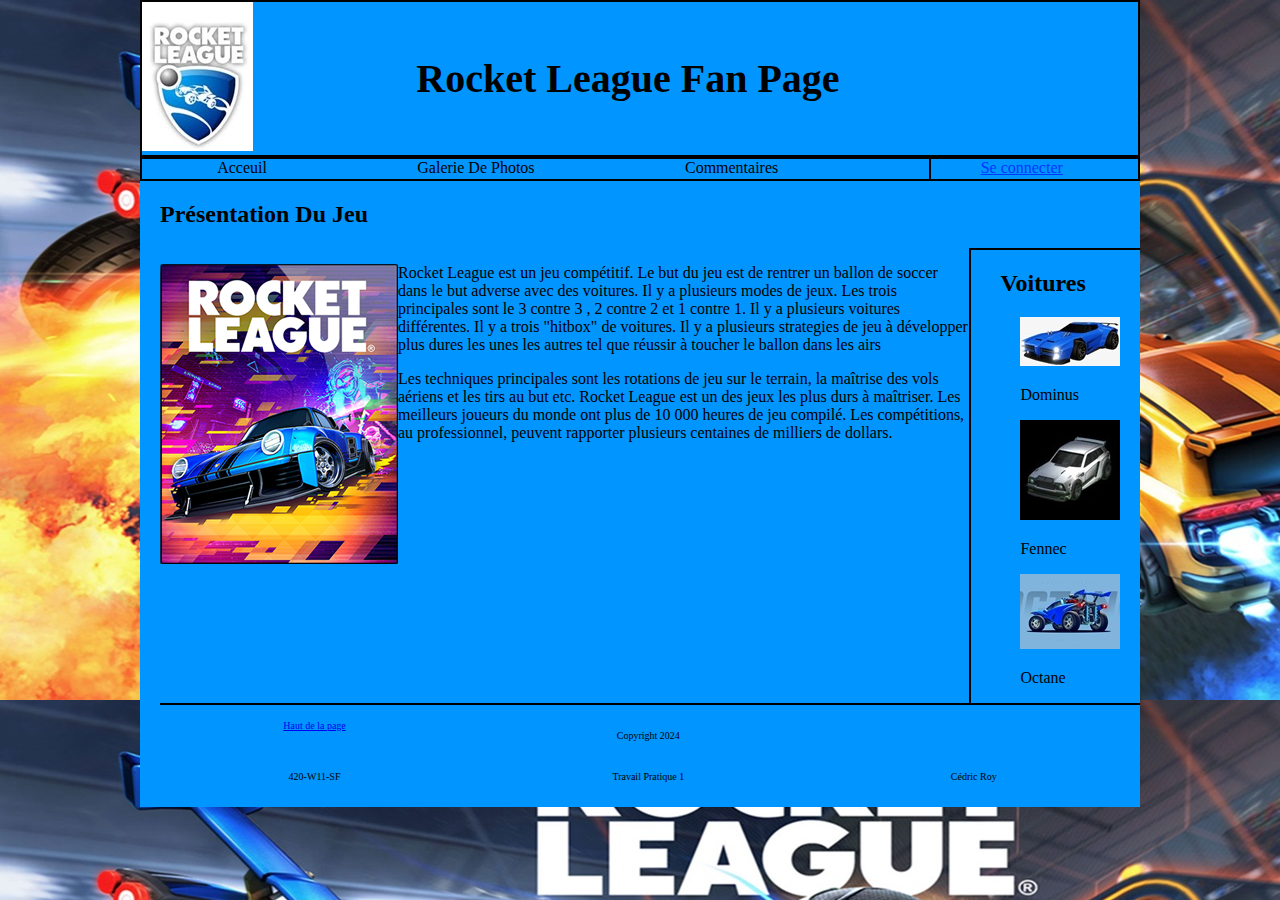
<file: TP1-pour-perspec/TP1/index.html>
<!DOCTYPE html>
<html lang="fr">
  <head>
    <meta charset="UTF-8" />
    <meta name="viewport" content="width=device-width, initial-scale=1.0" />
    <link rel="stylesheet" href="css/styles.css" />
    <title>Rocket League Fan page</title>
  </head>
  <body>
    <div class="page">
      <header id="haut">
        <div class="FlexBoxEntete">
          <a href="index.html">
            <img src="img/logorl.jpg" alt="logoRocketLeague" />
          </a>
          <h1>Rocket League Fan Page</h1>
        </div>
      </header>
      <nav>
        <div class="FlexBoxMenu">
          <li><a class="COrange" href="index.html">Acceuil</a></li>
          <li><a class="COrange" href="galerie-images.html">Galerie De Photos</a></li>
          <li><a class="COrange" href="commentaires.html">Commentaires</a></li>
          <a class="alignD" href="connexion.html">Se connecter</a>
        </div>
      </nav>
      <main>
        <h2>Présentation Du Jeu</h2>
        <section class="MiseEnForme">
          <div>
            <p>
              <a class="alignPicture" href="https://rocketleague.fandom.com/wiki/Rocket_League_Wiki">
                <img src="img/Rlref.png" alt="RocketLeague"/></a>
              Rocket League est un jeu compétitif. Le but du jeu est de rentrer
              un ballon de soccer dans le but adverse avec des voitures. Il y a
              plusieurs modes de jeux. Les trois principales sont le 3 contre 3
              , 2 contre 2 et 1 contre 1. Il y a plusieurs voitures différentes.
              Il y a trois "hitbox" de voitures. Il y a plusieurs strategies de jeu à développer
              plus dures les unes les autres tel que réussir à toucher le ballon dans les airs
              </p>
              <p>
                Les techniques principales sont les rotations de jeu sur le terrain, la maîtrise des vols aériens et 
                les tirs au but etc. Rocket League est un des jeux les plus durs à maîtriser. Les meilleurs joueurs du
                monde ont plus de 10 000 heures de jeu compilé. Les compétitions, au professionnel, peuvent rapporter plusieurs
                centaines de milliers de dollars.
              </p>
          </div>
          <div class="left">
            <h2>Voitures</h2>
            <ul>
              <li>
                <img src="img/dominus.png" alt="Dominus" />
                <p>Dominus</p>
              </li>
              <li>
                <img src="img/fennec.jpg" alt="Fennec" />
                <p>Fennec</p>
              </li>
              <img src="img/octane.jpg" alt="Octane" />
              <p>Octane</p>
            </ul>
          </div>
        </section>
      </main>

      <footer>
        <div class="gridFoot">
          <div><a class="pdp" href="#Haut">Haut de la page</a></div>
          <div><p class="pdp">Copyright 2024</p></div>
          <div><p class="pdp"></p></div>
          <div><p class="pdp">420-W11-SF</p></div>
          <div><p class="pdp">Travail Pratique 1</p></div>
          <div><p class="pdp">Cédric Roy</p></div>
        </div>
      </footer>
    </div>
  </body>
</html>
</file>
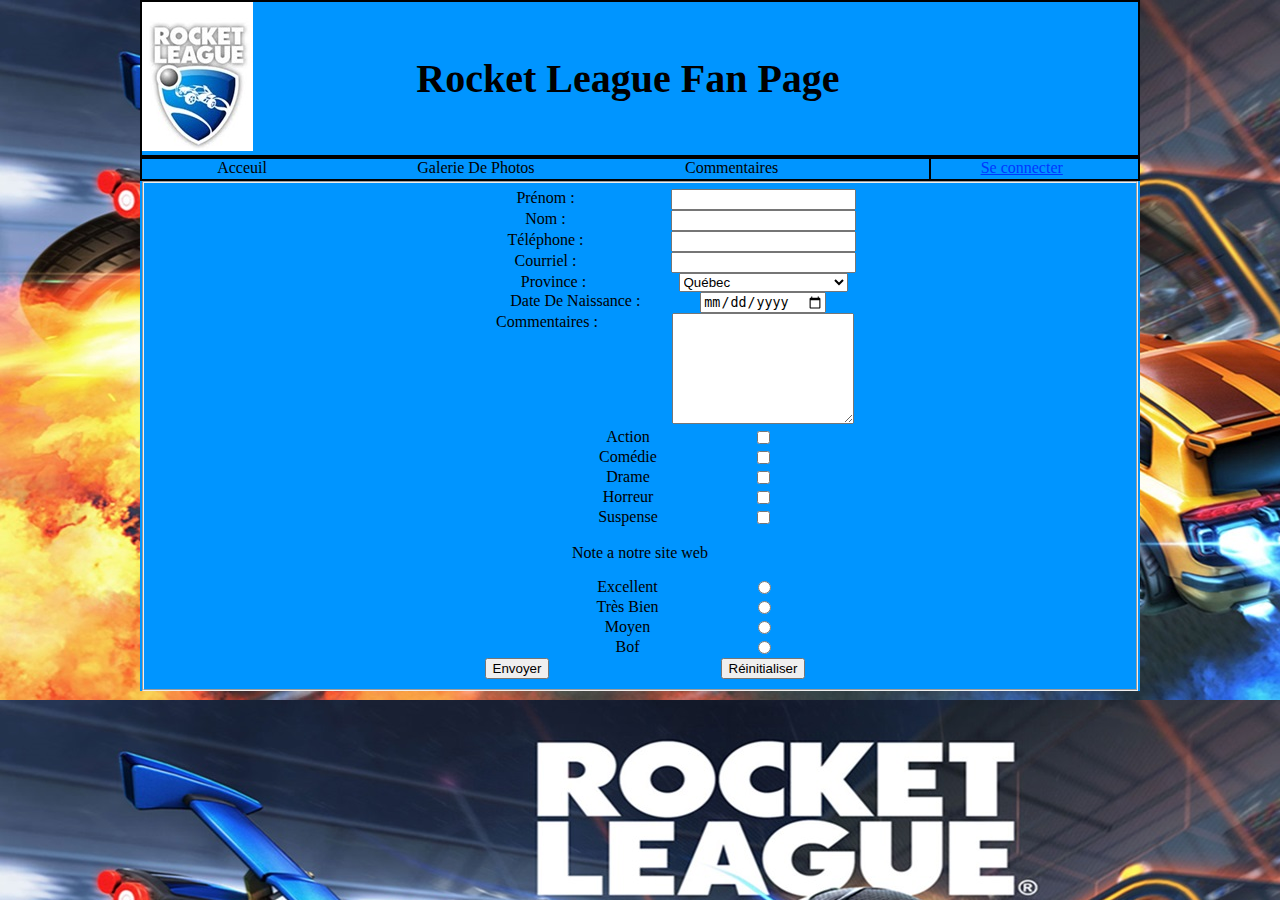
<file: TP1-pour-perspec/TP1/commentaires.html>
<!DOCTYPE html>
<html lang="fr">
  <head>
    <meta charset="UTF-8" />
    <meta name="viewport" content="width=device-width, initial-scale=1.0" />
    <link rel="stylesheet" href="css/styles.css" />
    <title>Rocket League Fan page</title>
  </head>
  <body>
    <div class="page">
      <header>
        <div class="FlexBoxEntete">
          <a href="index.html">
            <img src="img/logorl.jpg" alt="logoRocketLeague" />
          </a>
          <h1>Rocket League Fan Page</h1>
        </div>
      </header>
      <nav>
        <div class="FlexBoxMenu">
          <li><a class="COrange" href="index.html">Acceuil</a></li>
          <li>
            <a class="COrange" href="galerie-images.html">Galerie De Photos</a>
          </li>
          <li><a class="COrange" href="commentaires.html">Commentaires</a></li>
          <a class="alignD" href="connexion.html">Se connecter</a>
        </div>
      </nav>
      <main>
        <section>
          <fieldset>
            <form
              action="mailto:2434411@csfoy.qc.ca" method="post" enctype="text/plain">
              <div>
                <label for="txtPNom" class="correctionMarge">Prénom :</label>
                <input type="text" name="txtPNom" id="txtPNom" />
              </div>
              <div>
                <label for="txtNom" class="correctionMarge">Nom :</label>
                <input type="text" name="txtNom" id="txtNom" />
              </div>
              <div>
                <label for="txtTelephone" class="correctionMarge">Téléphone :</label>
                <input type="tel" name="txtTelephone" id="txtTelephone" required pattern="[0-9]{3}-[0-9]{3}-[0-9]{4}"/>
              </div>
              <div>
                <label for="courriel" class="correctionMarge">Courriel :</label>
                <input type="email" name="courriel" id="courriel" />
              </div>
              <div>
                <label for="Province" class="correctionMarge">Province :</label>
                <select name="Province" id="Province" size="1">
                  <option value="Alb.">Alberta</option>
                  <option value="C.-B.">Colombie-Britannique</option>
                  <option value="Î.-P.-E.">Île-du-Prince-Édouard</option>
                  <option value="Man.">Manitoba</option>
                  <option value="N.-B.">Nouveau-Brunswick</option>
                  <option value="N.-E.">Nouvelle-Écosse</option>
                  <option value="Ont.">Ontario</option>
                  <option selected="yes" value="Que.">Québec</option>
                  <option value="Sask.">Saskatchewan</option>
                  <option value="T.-N.-L.">Terre-Neuve-et-Labrador</option>
                </select>
              </div>
              <div>
                <label for="dateNaissance" class="correctionMarge"
                  >Date De Naissance :</label
                >
                <input type="date" name="dateNaissance" id="dateNaissance" />
              </div>
              <div>
                <label for="commentaires" class="correctionMarge"
                  >Commentaires :</label>
                <textarea name="commentaires" id="commentaires" rows="7"></textarea>
              </div>
              <div>
                <label for="action" class="correctionMarge">Action</label>
                <input type="checkbox" name="action" id="action" />
              </div>
              <div>
                <label for="comedie" class="correctionMarge">Comédie</label>
                <input type="checkbox" name="comedie" id="comedie" />
              </div>
              <div>
                <label for="drame" class="correctionMarge">Drame</label>
                <input type="checkbox" name="drame" id="drame" />
              </div>
              <div>
                <label for="horreur" class="correctionMarge">Horreur</label>
                <input type="checkbox" name="horreur" id="horreur" />
              </div>
              <div>
                <label for="suspense" class="correctionMarge">Suspense</label>
                <input type="checkbox" name="suspense" id="suspense" />
              </div>
              <div>
                <p>Note a notre site web</p>
                <label for="excellent" class="correctionMarge">Excellent</label>
                <input type="radio" name="note" id="excellent" />
              </div>
              <div>
                <label for="tresBien" class="correctionMarge">Très Bien</label>
                <input type="radio" name="note" id="tresBien" />
              </div>
              <div>
                <label for="moyen" class="correctionMarge">Moyen</label>
                <input type="radio" name="note" id="moyen" />
              </div>
              <div>
                <label for="bof" class="correctionMarge">Bof</label>
                <input type="radio" name="note" id="bof" />
              </div>
              <div class="correctionMarge">
                <input type="submit" value="Envoyer">
            </div>
            <div class="correctionMarge">
                <input type="reset" value="Réinitialiser"> 
            </div>
            </form>
          </fieldset>
        </section>
      </main>
    </div>
  </body>
</html>
</file>
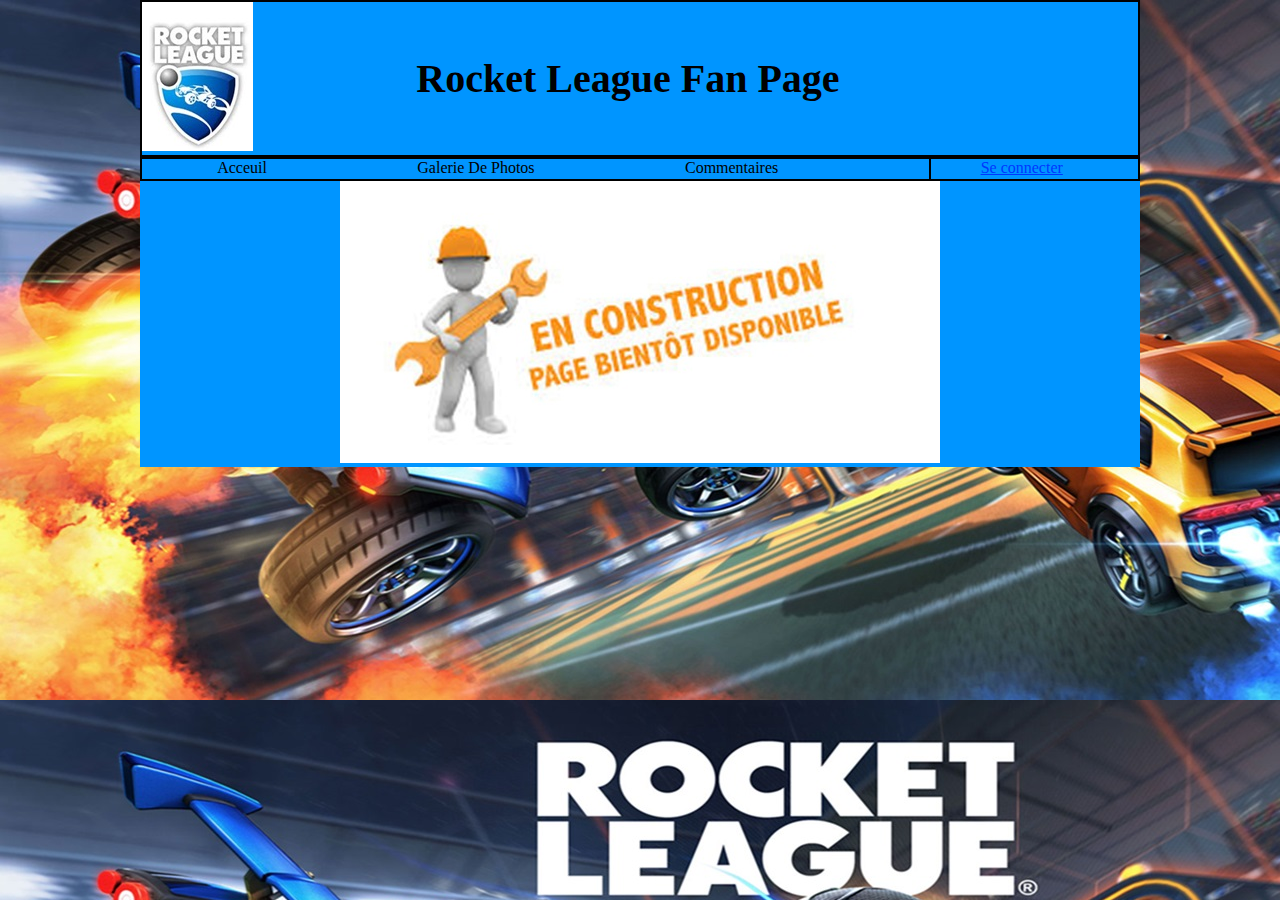
<file: TP1-pour-perspec/TP1/connexion.html>
<!DOCTYPE html>
<html lang="fr">
  <head>
    <meta charset="UTF-8" />
    <meta name="viewport" content="width=device-width, initial-scale=1.0" />
    <link rel="stylesheet" href="css/styles.css" />
    <title>Rocket League Fan page</title>
  </head>
  <body>
    <div class="page">
      <header>
        <div class="FlexBoxEntete">
          <a href="index.html">
            <img src="img/logorl.jpg" alt="logoRocketLeague">
          </a>
          <h1>Rocket League Fan Page</h1>
        </div>
        
      </header>
      <nav>
        <div class="FlexBoxMenu">
          <li><a class="COrange" href="index.html">Acceuil</a></li>
          <li>
            <a class="COrange" href="galerie-images.html">Galerie De Photos</a>
          </li>
          <li><a class="COrange" href="commentaires.html">Commentaires</a></li>
          <a class="alignD" href="connexion.html">Se connecter</a>
        </div>
      </nav>
      <main>
        <section>
          <div>
            <img class="centerConstruction" src="img/enConstruction.jpg" alt="PageEnConstruction">
          </div>
        </section>
      </main>
    </div>
  </body>
</html>
</file>
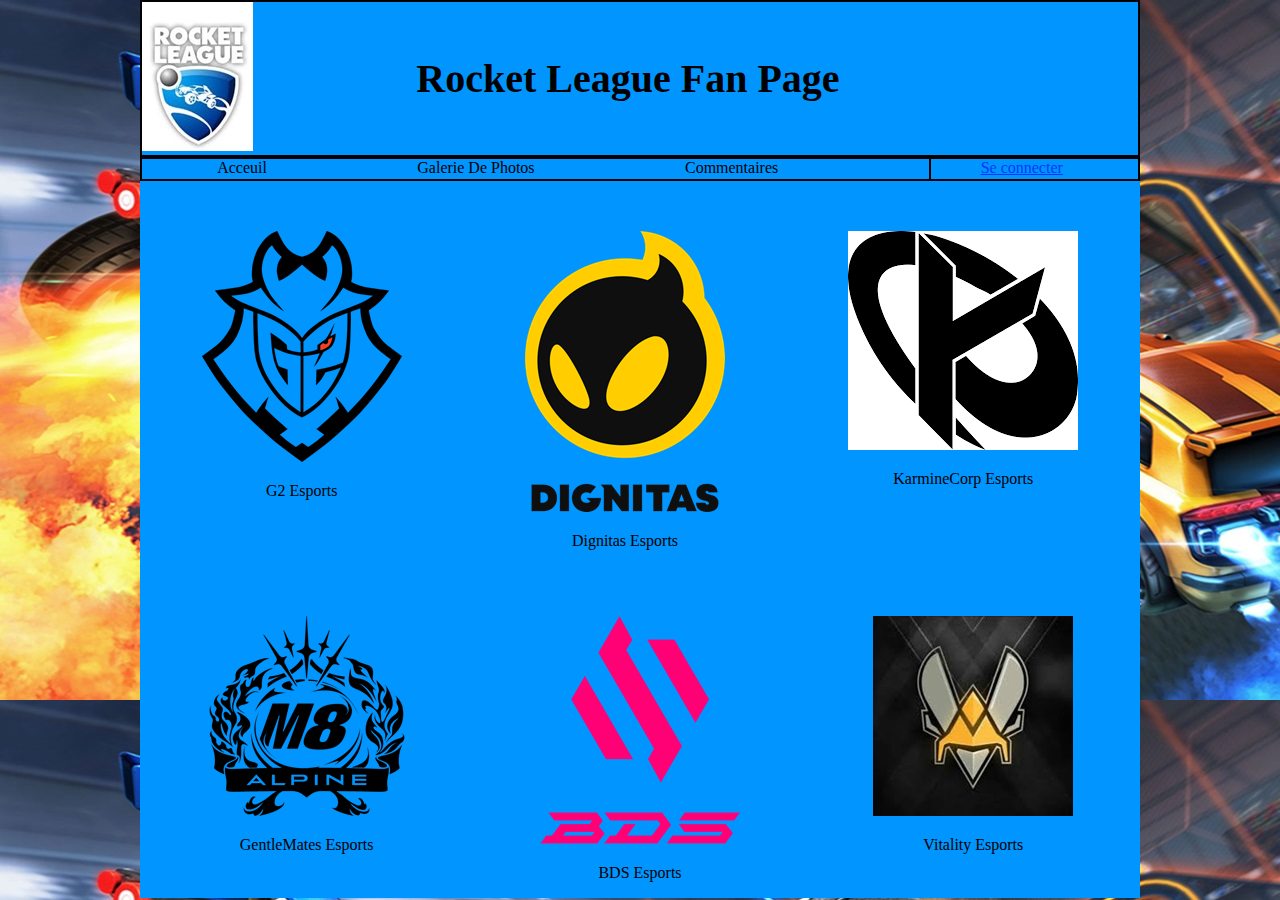
<file: TP1-pour-perspec/TP1/galerie-images.html>
<!DOCTYPE html>
<html lang="fr">
  <head>
    <meta charset="UTF-8" />
    <meta name="viewport" content="width=device-width, initial-scale=1.0" />
    <link rel="stylesheet" href="css/styles.css" />
    <title>Rocket League Fan page</title>
  </head>
  <body>
    <div class="page">
      <header>
        <div class="FlexBoxEntete">
          <a href="index.html">
            <img src="img/logorl.jpg" alt="logoRocketLeague" />
          </a>
          <h1>Rocket League Fan Page</h1>
        </div>
      </header>
      <nav>
        <div class="FlexBoxMenu">
          <li><a class="COrange" href="index.html">Acceuil</a></li>
          <li>
            <a class="COrange" href="galerie-images.html">Galerie De Photos</a>
          </li>
          <li><a class="COrange" href="commentaires.html">Commentaires</a></li>
          <a class="alignD" href="connexion.html">Se connecter</a>
        </div>
      </nav>
      <main>
        <section class="alignPhotos">
          <div>
            <img src="img/G2_Esports.png" alt="G2_Esports" />
            <p>G2 Esports</p>
          </div>
          <div>
            <img src="img/Dignitas.png" alt="Dignitas_Esports" />
            <p>Dignitas Esports</p>
          </div>
          <div>
            <img src="img/karminecorp.png" alt="karminecorp_Esports" />
            <p>KarmineCorp Esports</p>
          </div>
        </section>
        <section class="alignPhotos">
          <div>
            <img src="img/Gentle_Mates_Alpinepng.png" alt="GentleMates_Esports">
            <p>GentleMates Esports</p>
          </div>
          <div>
            <img src="img/Team_BDS.png" alt="BDS_Esports">
            <p>BDS Esports</p>
          </div>
          <div>
            <img src="img/vitality.jpg" alt="Vitality_Esports">
            <p>Vitality Esports</p>
          </div>
        </section>
      </main>
    </div>
  </body>
</html>
</file>
<file: TP1-pour-perspec/TP1/css/styles.css>
body{
width: 1000px;
margin: auto;
background-image:url(../img/background.jpg);


}

.page{
    width: 1000px;
    margin: auto;
    background-color: rgb(0, 149, 255);
}
h1{
    width: 750px;
    font-size: 40px;
    
}
.FlexBoxEntete{
display: flex;
border: 2px solid  rgb(0, 0, 0);
text-align: center;
align-items: center;
flex-wrap: wrap;





}
.FlexBoxMenu{
    display: flex;
    border: 2px solid  rgb(0, 0, 0);
    justify-content: space-around ;
    min-height: 20px;

    
    
}

.COrange,li{
    list-style-type: none;
    text-decoration: none;
    color: rgb(0, 0, 0);
}
.COrange:hover{
color: rgb(255, 81, 0);

}
.alignD{
    padding-left: 50px;
    border-left: 2px solid rgb(0, 0, 0);
    text-decoration: underline;
    color: rgb(0, 55, 255);
    
    }
.alignD:hover{
    color: rgb(1, 9, 162);
}
.MiseEnForme{
    display:flex;
    margin-left: 20px;
    text-align: left;
    border-bottom: 2px solid rgb(0, 0, 0);
    
}
h2{
    margin-left: 20px;
}
.correctionMarge{
    display: inline-block;
    width: 25%;
    vertical-align: top;
}
form{
    text-align: center;
}
.centerConstruction{
    margin-left: 20%;
}
.alignPhotos{
    display: flex;
    text-align: center;
    justify-content: space-around;
    margin-top: 5%;
}
.alignPicture{
    float: left;
}
.left{
    
    float: right;
    border-left: 2px solid rgb(0, 0, 0);
    border-top:2px solid rgb(0, 0, 0) ;
    padding-left: 1%;
    padding-right: 2%;
}
.ajustementFoot{
    text-decoration: underline;
    color: rgb(1, 9, 162);
   
} 
.gridFoot{
    display: grid;
    grid-template-columns: auto auto auto;
    padding: 10px;
   
}
.pdp{
    display: flex;
    justify-content: center;
    text-align: center;
    padding: 5px;
    font-size: 10px;
    
}
</file>
